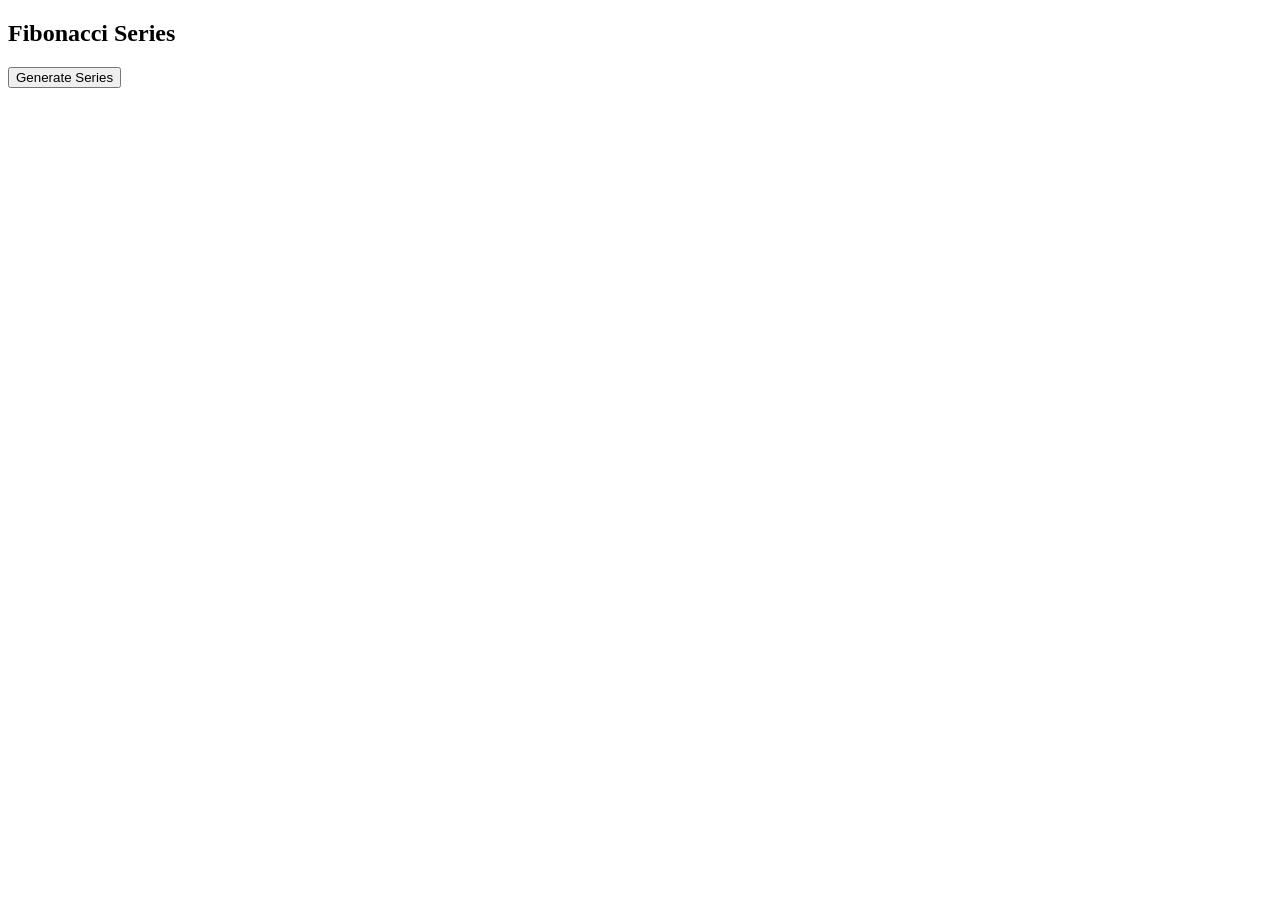
<file: WEB-DESIGN/index.html>
<!DOCTYPE html>
<html>
<head>
    <title>Fibonacci Series</title>
</head>
<body>

    <h2>Fibonacci Series</h2>

    <button onclick="fibonacci()">Generate Series</button>

    <p id="result"></p>

    <script>
        function fibonacci() {
            var n = parseInt(prompt("Enter the value of N:"));

            var a = 0;
            var b = 1;
            var series = "";

            for (var i = 1; i <= n; i++) {
                series = series + a + " ";

                var c = a + b;
                a = b;
                b = c;
            }

            document.getElementById("result").innerHTML =
                "Fibonacci Series: " + series;
        }
    </script>

</body>
</html>
</file>
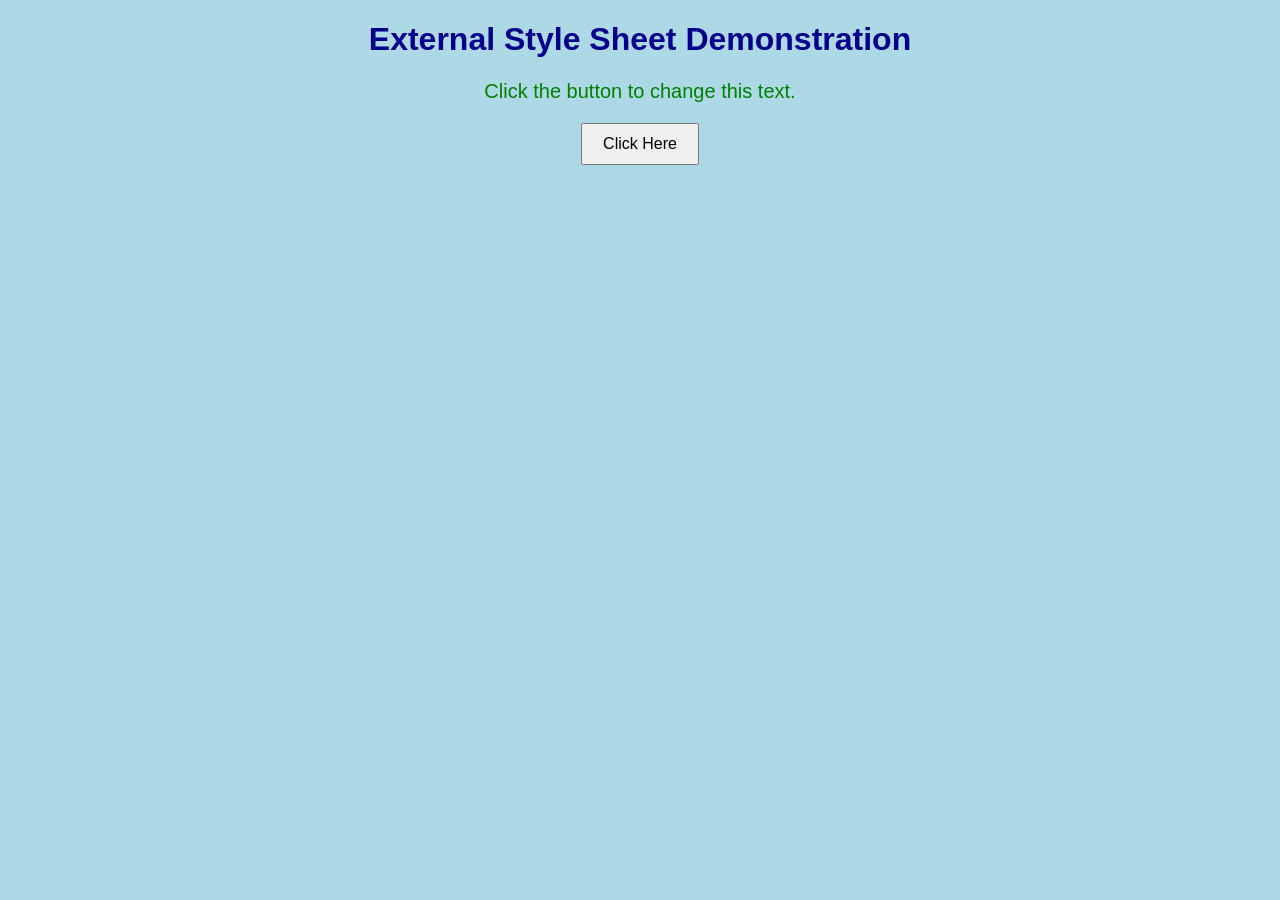
<file: WEB-DESIGN/Program13/index.html>
<!DOCTYPE html>
<html>
<head>
    <title>External CSS with JavaScript</title>
    
    <!-- External CSS -->
    <link rel="stylesheet" type="text/css" href="style.css"/>

</head>

<body>
 
    <h1>External Style Sheet Demonstration</h1>

    <p id="message">Click the button to change this text.</p>

    <button onclick="changeText()">Click Here</button>

</body>

    <script>
       function changeText() {
         document.getElementById("message").innerHTML = "Welcome to JavaScript";
       }
    </script>
</html>
</file>
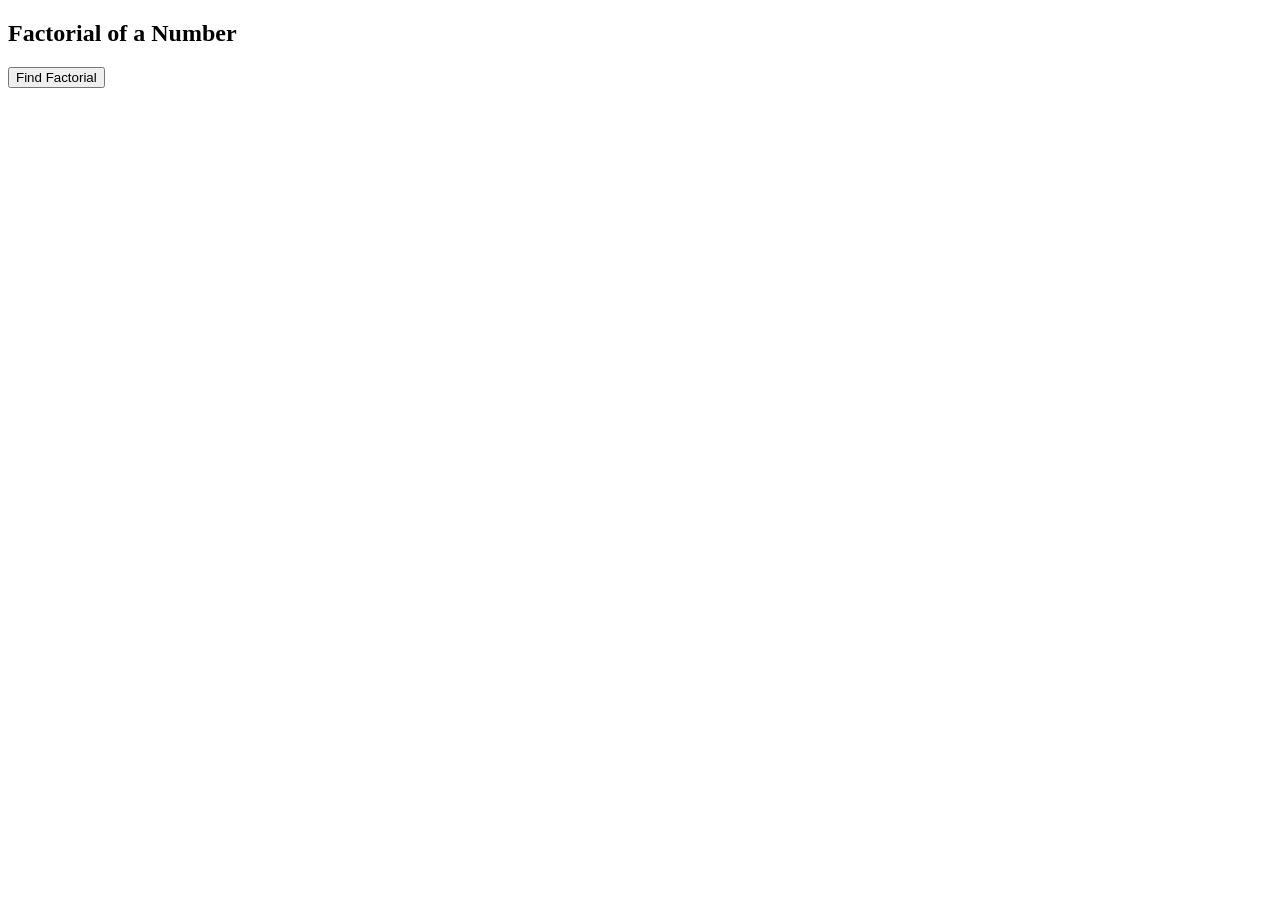
<file: WEB-DESIGN/Program14/index.html>
<!DOCTYPE html>
<html>
<head> 
   <title>Factorial of a Number</title>

   <!--External JavaScript File-->
   <script src="factorial.js"></script>
</head>

<body>

   <h2>Factorial of a Number</h2>

   <button onclick="findFactorial()">Find Factorial</button>

</body>
</html>
</file>
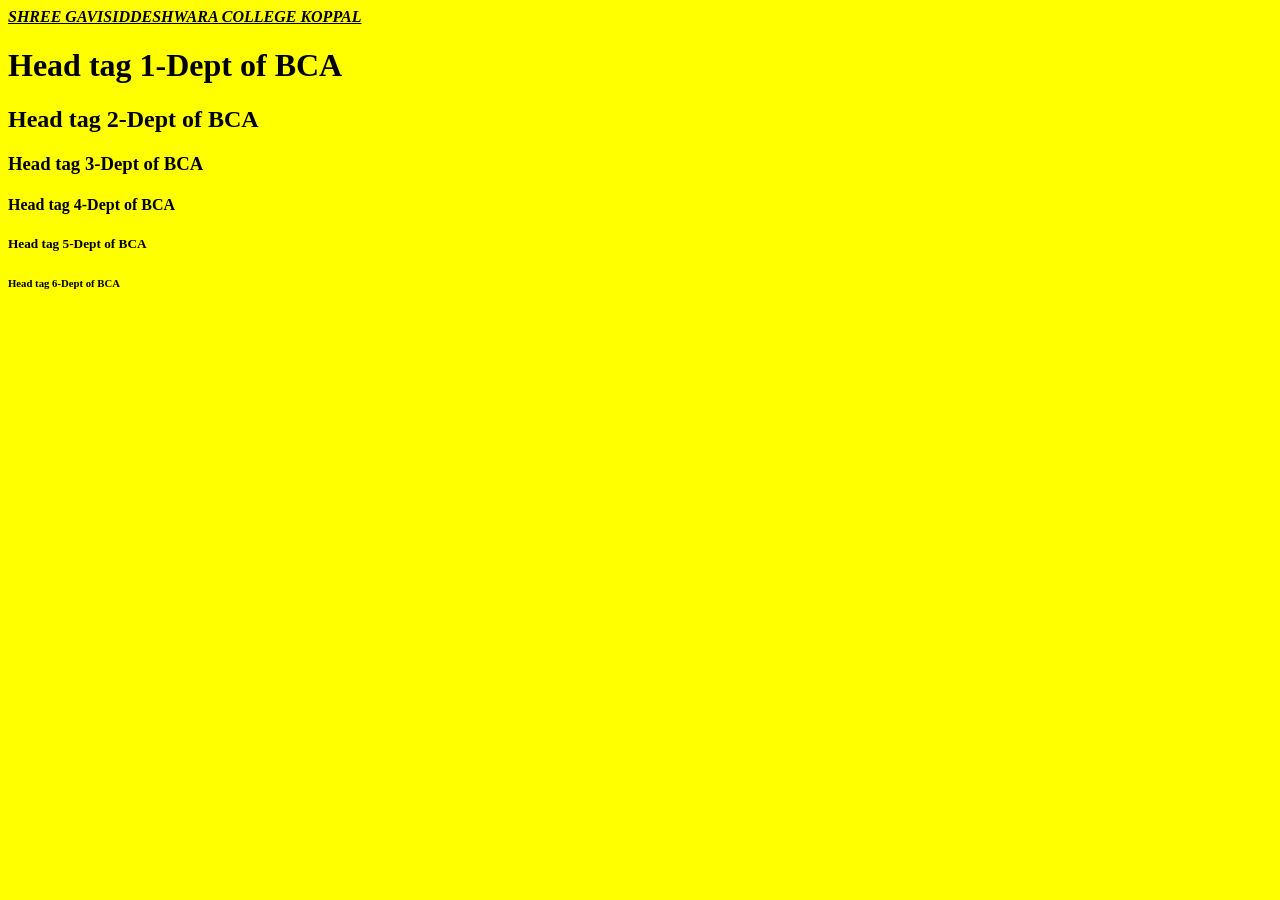
<file: WEB-DESIGN/Program01.html>
<!DOCTYPE html
<head>
<title>Basic Html Tags Demonstration</title>
</head>
<body bgcolor=YELLOW>
<p><i><b><u>SHREE GAVISIDDESHWARA COLLEGE KOPPAL</u></b></i></p>

<h1>Head tag 1-Dept of BCA</h1>
<h2>Head tag 2-Dept of BCA</h2>
<h3>Head tag 3-Dept of BCA</h3>
<h4>Head tag 4-Dept of BCA</h4>
<h5>Head tag 5-Dept of BCA</h5>
<h6>Head tag 6-Dept of BCA</h6>
</body>
</html>
</file>
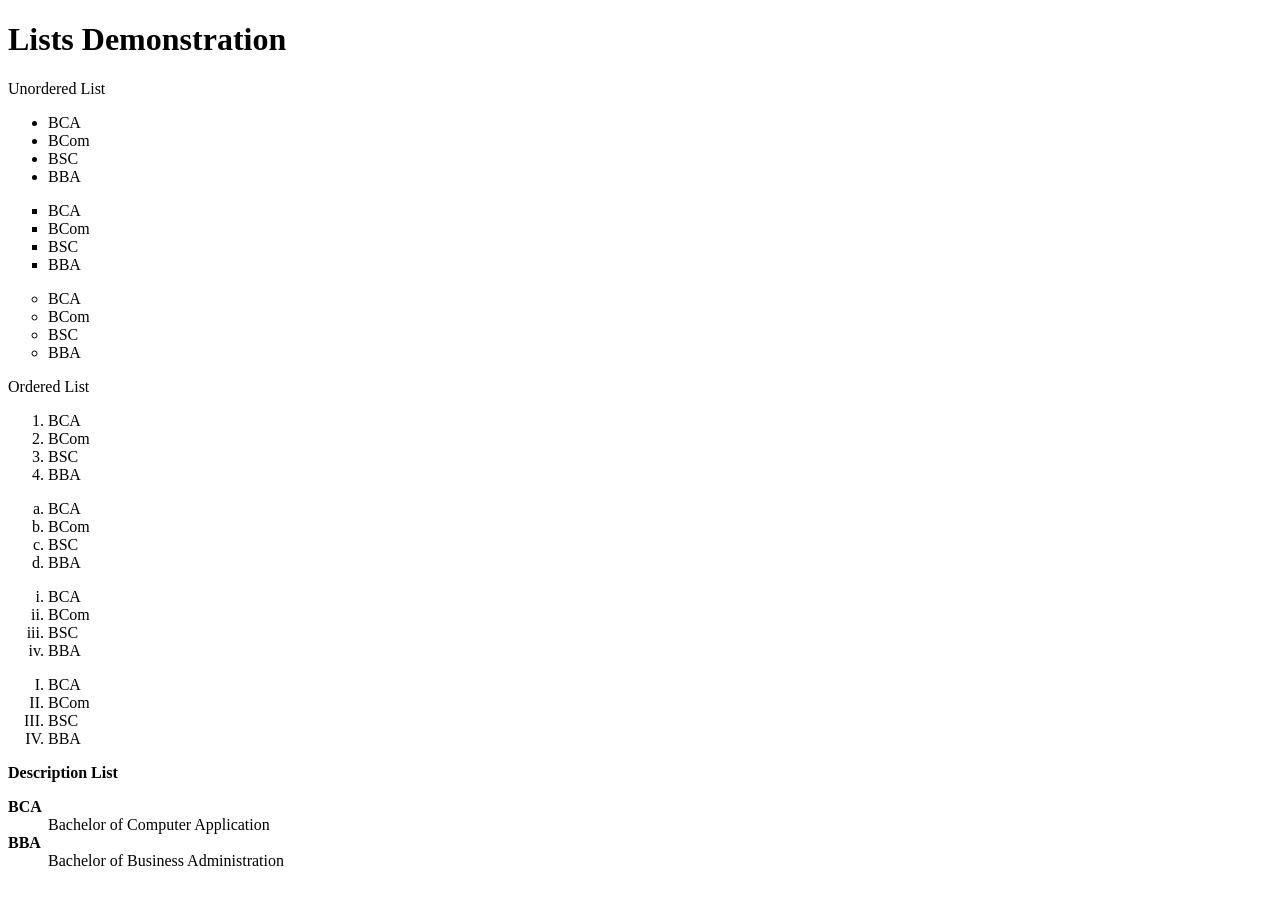
<file: WEB-DESIGN/Program02.html>
<!DOCTYPE html>
<head>
 <title>Lists Demonstration</title>
</head>
<body>
<h1>Lists Demonstration</h1>

<p>Unordered List</p>
<ul>
  <li>BCA</li>
  <li>BCom</li>
  <li>BSC</li>
  <li>BBA</li>
</ul>

<ul type ="square">
  <li>BCA</li>
  <li>BCom</li>
  <li>BSC</li>
  <li>BBA</li>
</ul>

<ul type ="circle">
  <li>BCA</li>
  <li>BCom</li>
  <li>BSC</li>
  <li>BBA</li>
</ul>

<p>Ordered List</p>

<ol type ="1">
  <li>BCA</li>
  <li>BCom</li>
  <li>BSC</li>
  <li>BBA</li>
</ol>

<ol type ="a">
  <li>BCA</li>
  <li>BCom</li>
  <li>BSC</li>
  <li>BBA</li>
</ol>

<ol type ="i">
  <li>BCA</li>
  <li>BCom</li>
  <li>BSC</li>
  <li>BBA</li>
</ol>

<ol type ="I">
  <li>BCA</li>
  <li>BCom</li>
  <li>BSC</li>
  <li>BBA</li>
</ol>

<p><b>Description List</b></p>
<dl>
<dt><b>BCA</b></dt>
<dd>Bachelor of Computer Application</dd>

<dt><b>BBA</b></dt>
<dd> Bachelor of Business Administration</dd>
</dl>
</body>
</html>
</file>
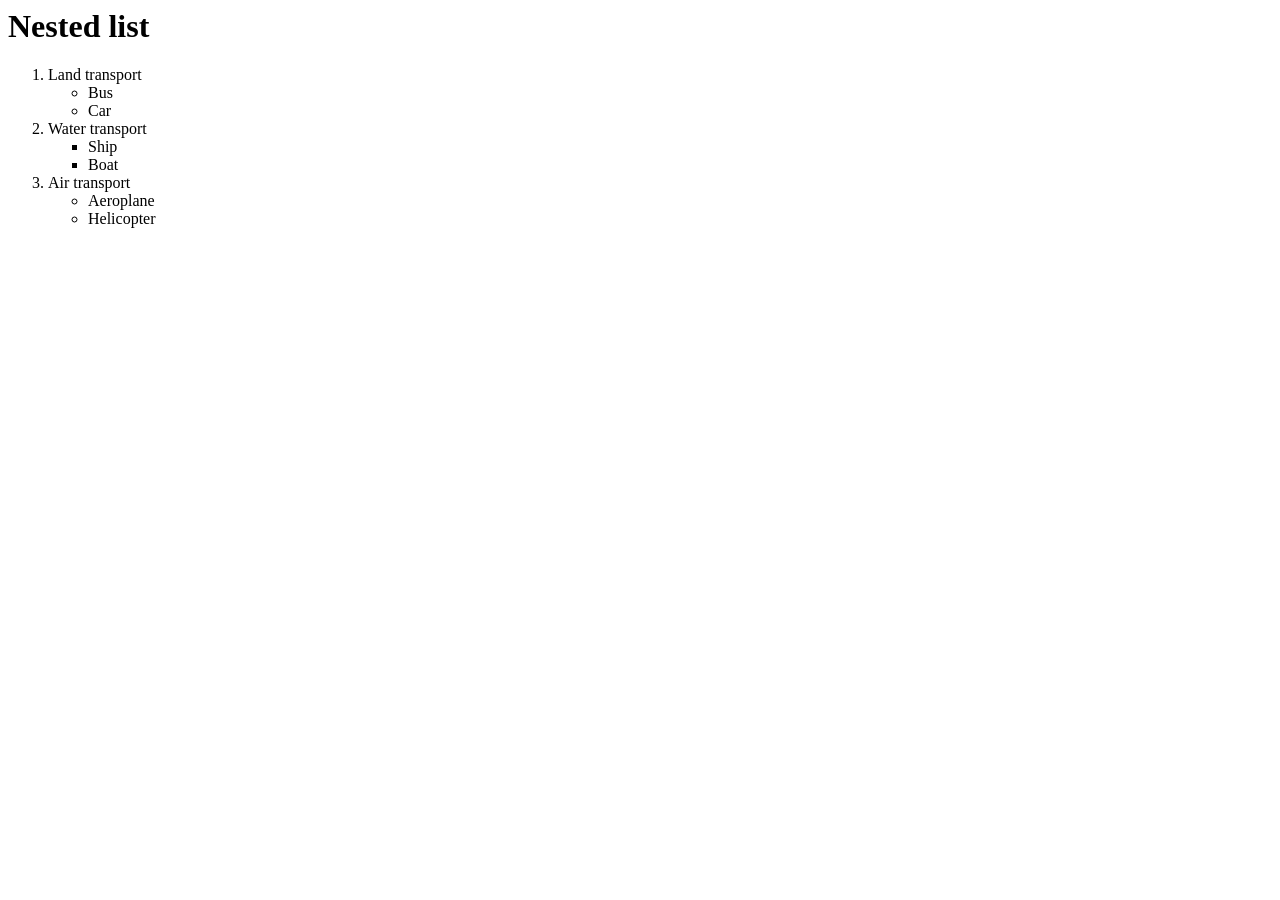
<file: WEB-DESIGN/Program03.html>
<!DOCTYPE html
<head>
 <title>nested list</title>
</head>
<body>
 <h1>Nested list</h1>
 <ol>
  <li>Land transport</li>
  <ul>
   <li>Bus</li>
   <li>Car</li>
  </ul>
  <li>Water transport</li>
  <ul type="square">
    <li>Ship</li>
    <li>Boat</li>
  </ul>

  <li>Air transport</li>
  <ul type="circle">
    <li>Aeroplane</li>
    <li>Helicopter</li>
  </ul>
 </ol>
</body>
</html>
</file>
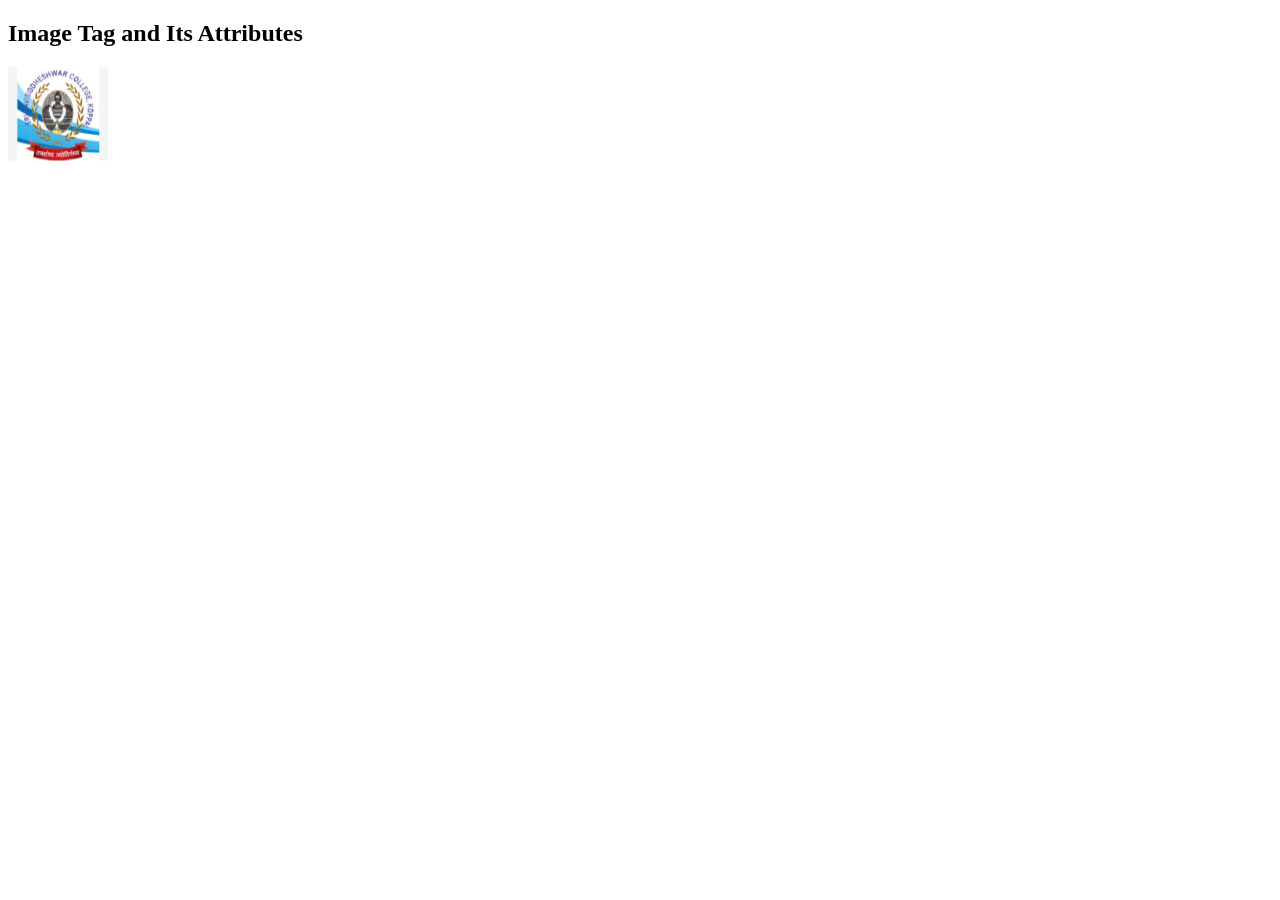
<file: WEB-DESIGN/Program04.html>
<!DOCTYPE html>

<head>
    <title>Image Tag</title>
</head>
<body>
<h2>Image Tag and Its Attributes</h3>
<img src="college-logo.jpg" width="100" height="100" alt="No Image Avaiable"/>
</body>
</html>
</file>
<file: WEB-DESIGN/Program13/style.css>
body {
    font-family: Arial;
    background-color: lightblue;
    text-align: center;
}

h1 {
    color: darkblue;
}

p {
   font-size: 20px;
   color: green;
}

button{
   padding: 10px 20px;
   font-size: 16px;
}
</file>
